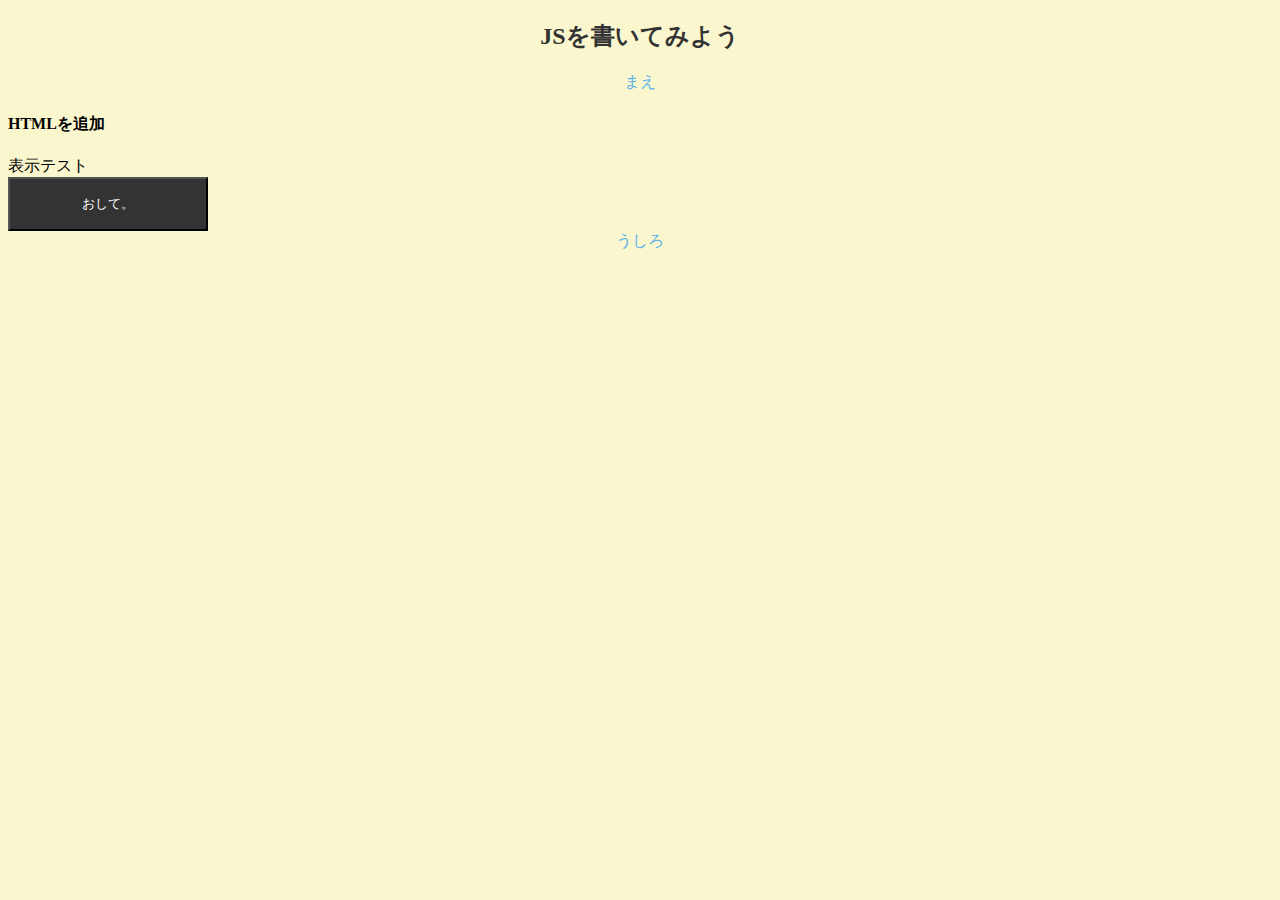
<file: index.html>
<!DOCTYPE html>
<html>
<head>
    <meta charset="UTF-8" />
    <title>Sample</title>
    <link rel="stylesheet" type="text/css" href="./style.css">
</head>
<body>
    <h2 class="midasi title">JSを書いてみよう</h2>
    <div id="mae" class="content">まえ</div>
    <script>
        document.title = "あいうえお"
        document.body.innerHTML = document.body.innerHTML + "<h4>HTMLを追加</h4>";

        var element = document.createElement("div");
        element.class = "content";
        element.innerHTML = "表示テスト";
        document.body.appendChild(element);

        function handleClick() {
            document.body.style.backgroundColor = "#f00";
            document.getElementById("mae").innerHTML = "俺様が乗っ取った！！！";
        }
    </script>
    <input class="myButton" type="button" onClick="handleClick();" value="おして。"/>
    <div id="ushiro" class="content">うしろ</div>
</body>
</html>
</file>
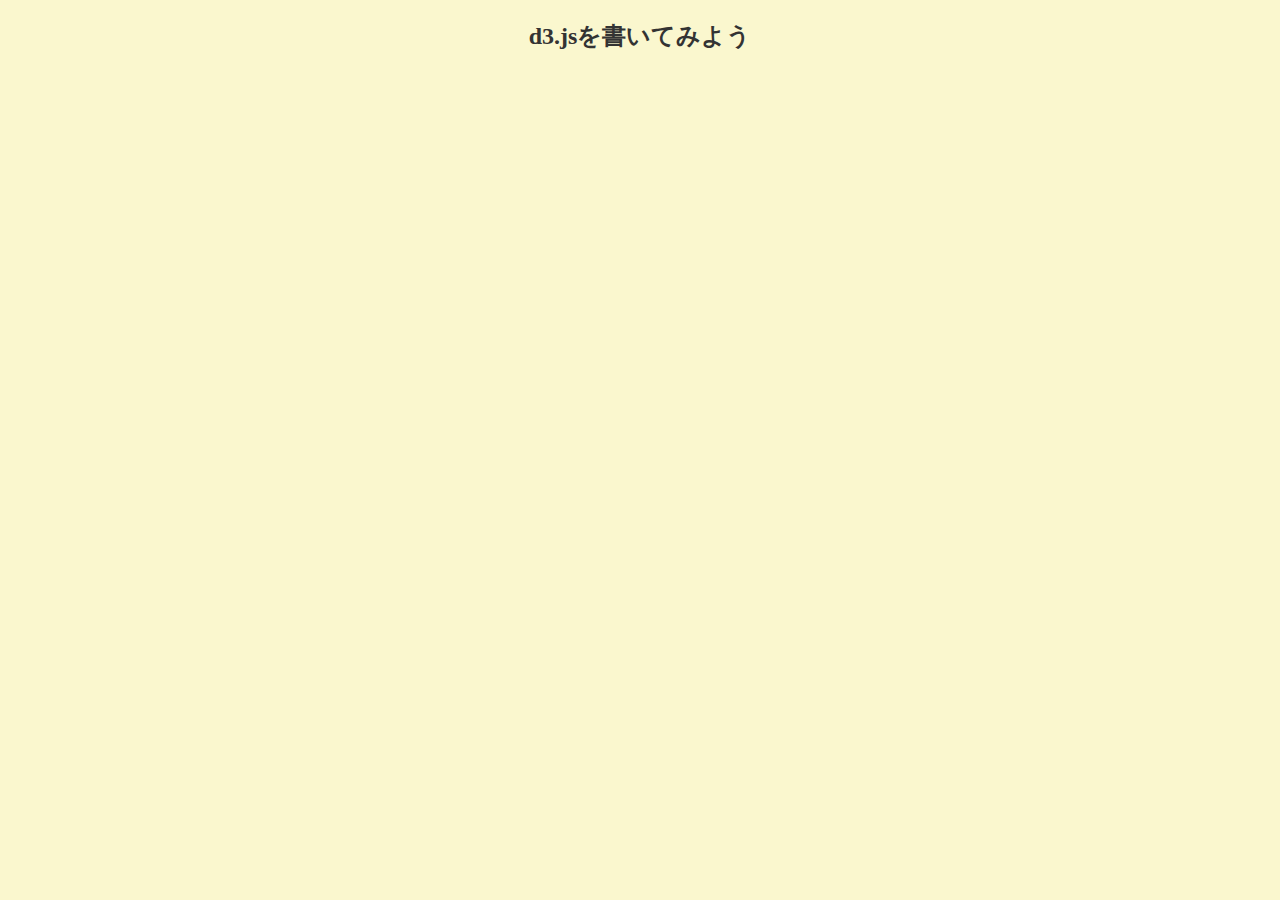
<file: d3/index.html>
<!DOCTYPE html>
<html>
<head>
    <meta charset="UTF-8" />
    <title>Sample</title>
    <link rel="stylesheet" type="text/css" href="./../style.css">
    <style type="text/css">
        div.bar {
            margin-right: 2px;
            display: inline-block;
            width: 20px;
            height: 75px;
            background-color: teal;
       }
    </style>
</head>
<body>
    <h2 class="midasi title">d3.jsを書いてみよう</h2>
    <script src="http://d3js.org/d3.v3.min.js" charset="utf-8"></script>
    <script src="./source.js"></script>
</body>
</html>
</file>
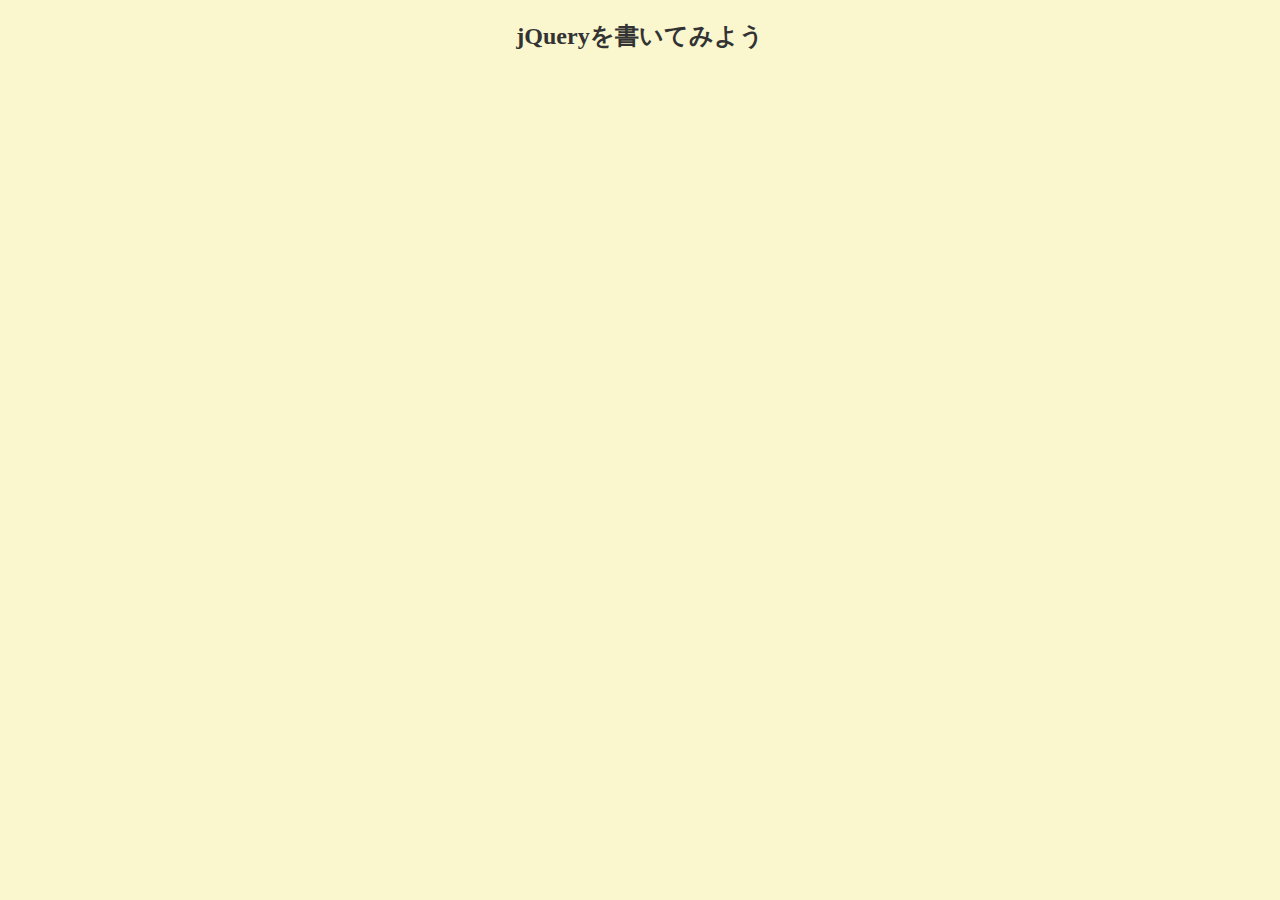
<file: jquery/index.html>
<!DOCTYPE html>
<html>
<head>
    <meta charset="UTF-8" />
    <title>Sample</title>
    <link rel="stylesheet" type="text/css" href="./../style.css">
</head>
<body>
    <h2 class="midasi title">jQueryを書いてみよう</h2>
    <script type="text/javascript" src="http://ajax.aspnetcdn.com/ajax/jQuery/jquery-3.1.0.min.js"></script>
    <script src="./source.js"></script>
</body>
</html>
</file>
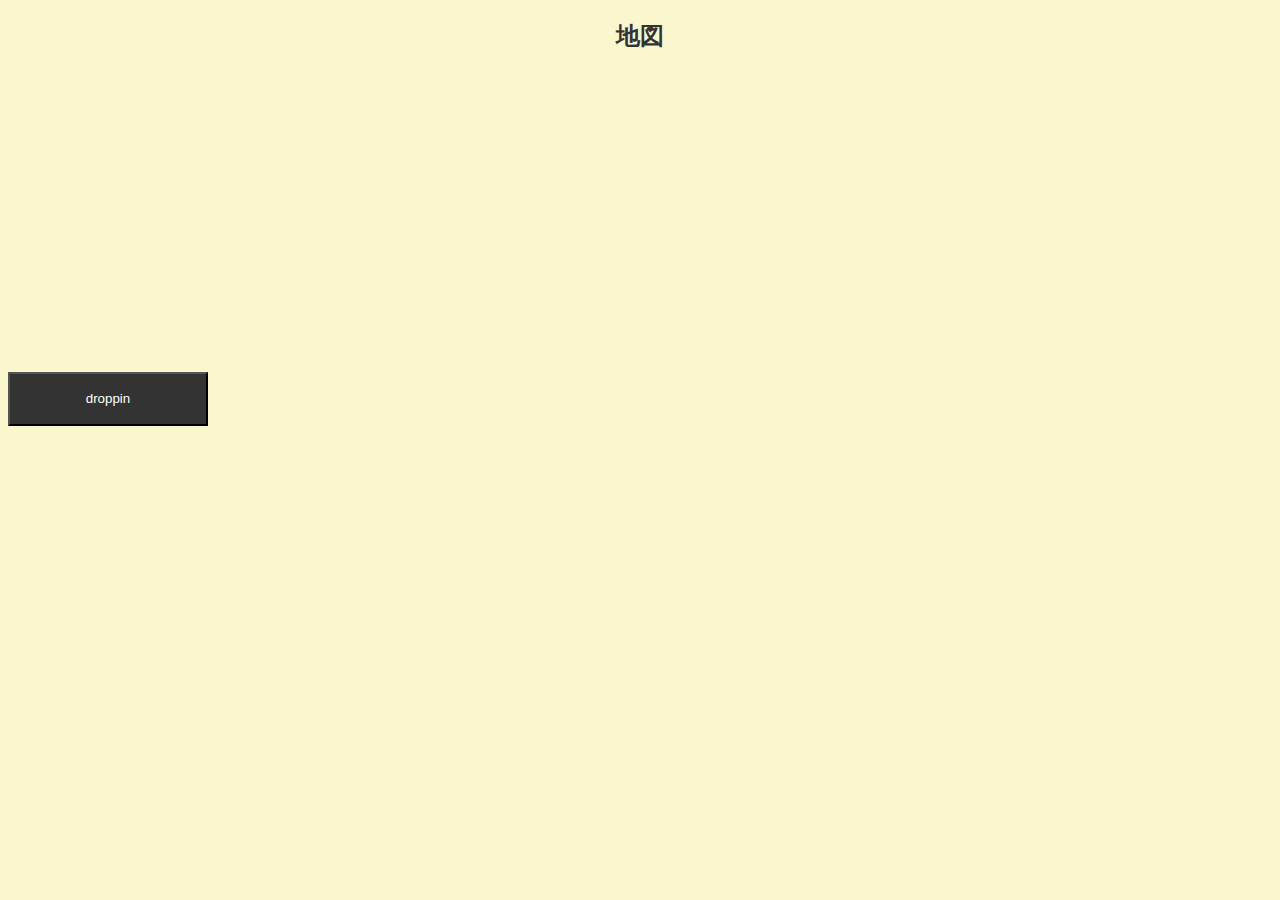
<file: map/index.html>
<!DOCTYPE html>
<html>
<head>
    <meta charset="UTF-8" />
    <title>Sample</title>
    <link rel="stylesheet" type="text/css" href="./../style.css">
    <style type="text/css">
        .map_canvas {
            width: 500px;
            height: 300px;
        }
    </style>
</head>
<body>
    <h2 class="midasi title">地図</h2>
    <div id="map_canvas" class="map_canvas"></div>
    <script type="text/javascript" src="http://maps.google.com/maps/api/js?v=3&sensor=false"></script>
    <script>
        document.title = "地図"

        var map;

        initialize();

        function initialize() {
        	var latlng = new google.maps.LatLng(34.699038, 135.494293);
        	var options={
        		zoom:15,
        		center: latlng,
        		mapTypeId: google.maps.MapTypeId.ROADMAP
        	};
            // マップを作成し、HTML上でmap_canvasというidを持った領域にはめ込む
        	map = new google.maps.Map(document.getElementById('map_canvas'), options);
            addMarker(latlng);
        }

        // マーカーを追加する
        function addMarker(position) {
            var marker = new google.maps.Marker({
                position: position,
                map: map
            });
            return marker;
        }

        // mapの中央を移動させる
        function moveWithLatLng(lat, lng) {
            var latlng = new google.maps.LatLng(lat, lng);
            map.panTo(latlng);
        }

        function handleClick() {
            var center = map.getCenter();
            addMarker(center);
        }
    </script>
    <input class="myButton" type="button" onClick="handleClick();" value="droppin"/>
</body>
</html>
</file>
<file: style.css>
body {
    background-color: rgb(250, 247, 206);
}
.title {
    color: #333;
}
.content {
    color: #59b1eb;
}
.midasi {
    text-align: center;
}
.myButton {
    margin: auto;
    background-color: #333;
    color: #fff;
    width: 200px;
    height: 54px;
    text-align: center;
    outline: none;
    display: inline-block;
}
.myButton:hover {
    background-color: #fff;
    border-color: #59b1eb;
    color: #59b1eb;
}
#mae {
    text-align: center;
}
#ushiro {
    text-align: center;
}
</file>
